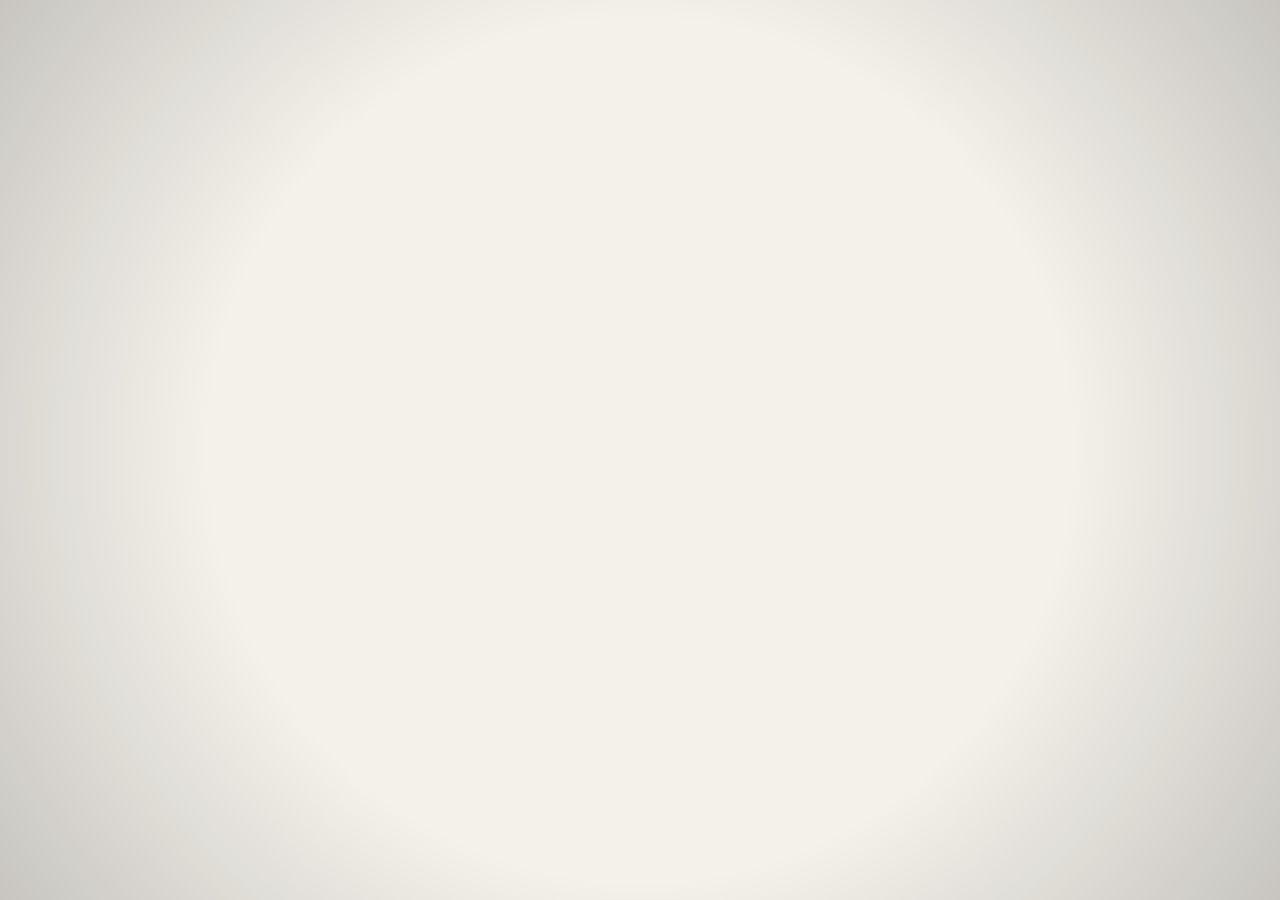
<file: index.html>
<!DOCTYPE html>
<html lang="en">
<head>
  <meta charset="UTF-8">
  <meta name="viewport" content="width=device-width, initial-scale=1.0">
  <title>Roshan Arka — Coming Soon</title>
  <link rel="stylesheet" href="style.css">
</head>
<body>
  <main class="container">
    <h1 class="brand-title">ROSHAN<br>ARKA</h1>

    <p class="intro">
      Independent Studio Creating Original Worlds<br>
      In Animation And Games<br>
      Work In Motion
    </p>

    <p class="coming-soon">COMING SOON — 2026</p>

    <p class="contact">
      Contact — <a href="mailto:contact@roshanarka.com">contact@roshanarka.com</a>
    </p>

    <p class="copyright">© 2026 Roshan Arka</p>
  </main>

  <div class="grain"></div>
  <div class="vignette"></div>
</body>
</html>
</file>
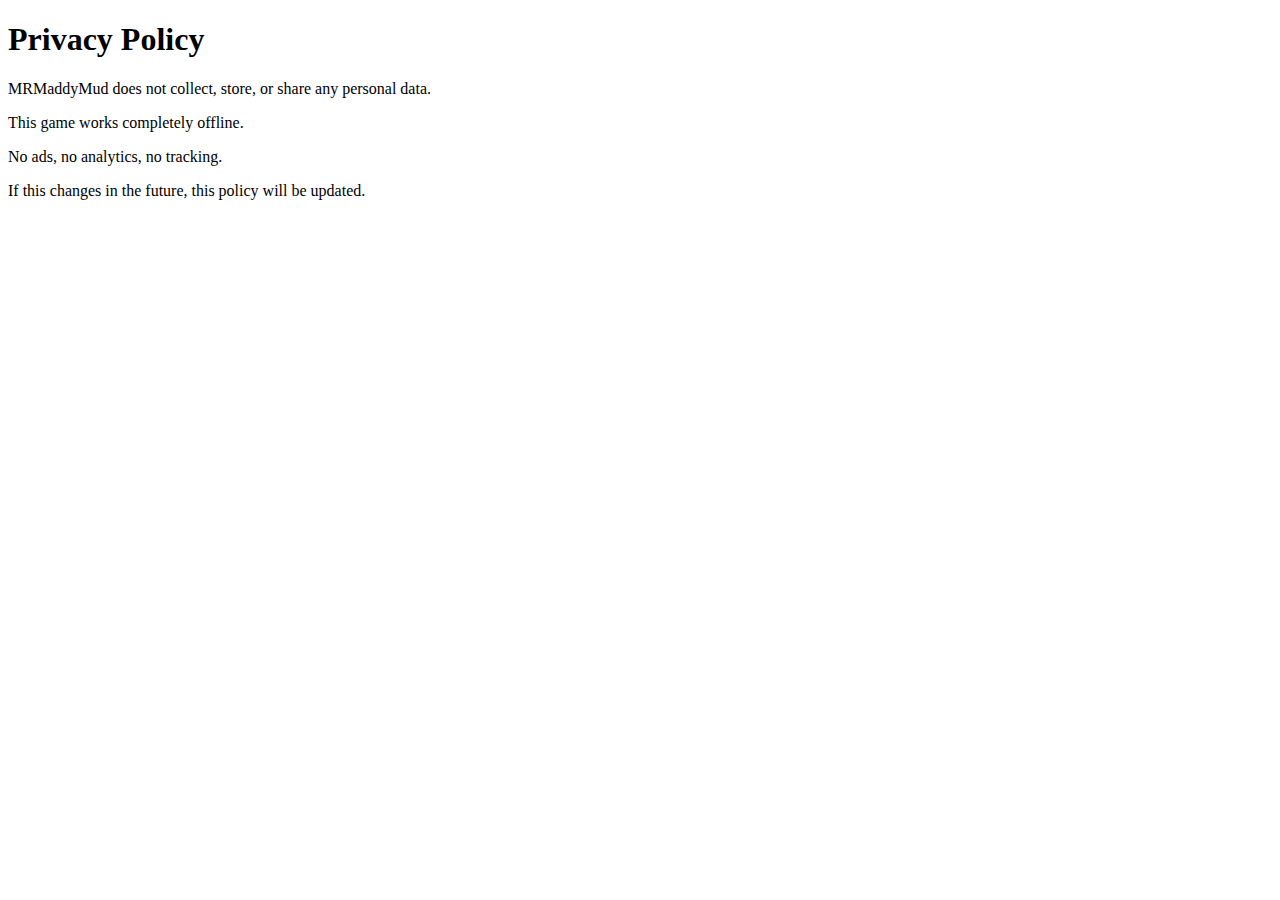
<file: privacy_policy.html>
<!DOCTYPE html>
<html>
<head>
  <title>Privacy Policy</title>
</head>
<body>
  <h1>Privacy Policy</h1>
  <p>MRMaddyMud does not collect, store, or share any personal data.</p>
  <p>This game works completely offline.</p>
  <p>No ads, no analytics, no tracking.</p>
  <p>If this changes in the future, this policy will be updated.</p>
</body>
</html>
</file>
<file: style.css>
@import url('https://fonts.googleapis.com/css2?family=Playfair+Display:wght@500;600&family=Inter:wght@300;400;500&display=swap');

*{
margin:0;
padding:0;
box-sizing:border-box;
}

body{

background:#F4F1EB;
color:#1A1A1A;

font-family:'Inter',sans-serif;

display:flex;
justify-content:center;
align-items:center;

min-height:100vh;
padding:2rem;

-webkit-font-smoothing:antialiased;
text-rendering:optimizeLegibility;

}

/* Container */

.container{

text-align:center;
max-width:620px;
width:100%;

opacity:0;
animation:fadeIn 1.2s ease forwards .25s;

}

/* Brand */
.brand-title{

font-family:'Playfair Display',serif;
font-size:4.3rem;
font-weight:600;

line-height:1.05;
letter-spacing:.11em;

margin-bottom:2rem;

/* Sun-like radial light starting near the R */

background:radial-gradient(
circle at 10% 10%,
#1a1a1a 0%,
#2b1f16 20%,
#7a3c14 40%,
#c66826 60%,
#e89a3f 80%,
#ffd27a 100%
);

-webkit-background-clip:text;
-webkit-text-fill-color:transparent;

opacity:0;
filter:blur(14px);
transform:translateY(28px);

animation:revealTitle 2s cubic-bezier(.18,.47,.12,1) forwards .55s;

}

/* Intro text */

.intro{

font-size:1rem;
font-weight:300;

line-height:1.5;

opacity:.9;

margin-bottom:2.2rem;

opacity:0;
animation:fadeSlideUp 1.6s ease forwards 1.25s;

}

/* Coming soon */

.coming-soon{

font-family:'Playfair Display',serif;

font-size:.95rem;
font-weight:500;

letter-spacing:.25em;

margin-bottom:2.3rem;

color:#C37430;

opacity:0;
animation:fadeSlideUp 1.6s ease forwards 1.65s;

}

/* Contact */

.contact{

font-size:.9rem;

color:#9D6233;

margin-bottom:2.6rem;

opacity:0;
animation:fadeSlideUp 1.6s ease forwards 2s;

}

.contact a{

color:#B66E32;

text-decoration:none;

border-bottom:1px solid rgba(182,110,50,.45);

padding-bottom:2px;

transition:.25s;

}

.contact a:hover{

opacity:.8;
border-color:rgba(182,110,50,.8);

}

/* Copyright */

.copyright{

font-size:.78rem;

color:#8A735B;

opacity:0;
animation:fadeSlideUp 1.6s ease forwards 2.3s;

}

/* Grain texture */

.grain{

pointer-events:none;

position:fixed;
inset:0;

background-image:url("https://grainy-gradients.vercel.app/noise.png");

opacity:.08;

mix-blend-mode:soft-light;

}

/* Vignette */

.vignette{

pointer-events:none;

position:fixed;
inset:0;

background:radial-gradient(
circle,
rgba(0,0,0,0) 55%,
rgba(0,0,0,.18) 100%
);

}

/* Animations */

@keyframes fadeIn{

from{opacity:0;}
to{opacity:1;}

}

@keyframes revealTitle{

0%{

opacity:0;
filter:blur(14px);
letter-spacing:.02em;
transform:translateY(28px);

}

100%{

opacity:1;
filter:blur(0);
letter-spacing:.11em;
transform:translateY(0);

}

}

@keyframes fadeSlideUp{

0%{

opacity:0;
transform:translateY(18px);

}

100%{

opacity:1;
transform:translateY(0);

}

}

/* Responsive */

@media(max-width:520px){

.brand-title{
font-size:3.2rem;
}

.intro{
font-size:.9rem;
}

}

/* Projects section */

.projects{

display:flex;
gap:20px;

justify-content:center;
flex-wrap:wrap;

margin-bottom:3rem;

opacity:0;
animation:fadeSlideUp 1.6s ease forwards 1.9s;

}

/* Project cards */

.project-card{

text-decoration:none;

background:rgba(255,255,255,0.4);
backdrop-filter:blur(4px);

border:1px solid rgba(180,120,70,.25);

padding:16px 24px;

border-radius:12px;

min-width:190px;

transition:all .25s ease;

}

/* Title */

.project-title{

font-family:'Playfair Display',serif;

font-size:1.05rem;
color:#9D4F1F;

margin-bottom:4px;

}

/* Description */

.project-desc{

font-size:.82rem;
color:#7A5A42;

}

/* Hover effect */

.project-card:hover{

transform:translateY(-3px);

background:rgba(255,255,255,0.6);

box-shadow:0 8px 20px rgba(150,90,40,.15);

}
</file>
